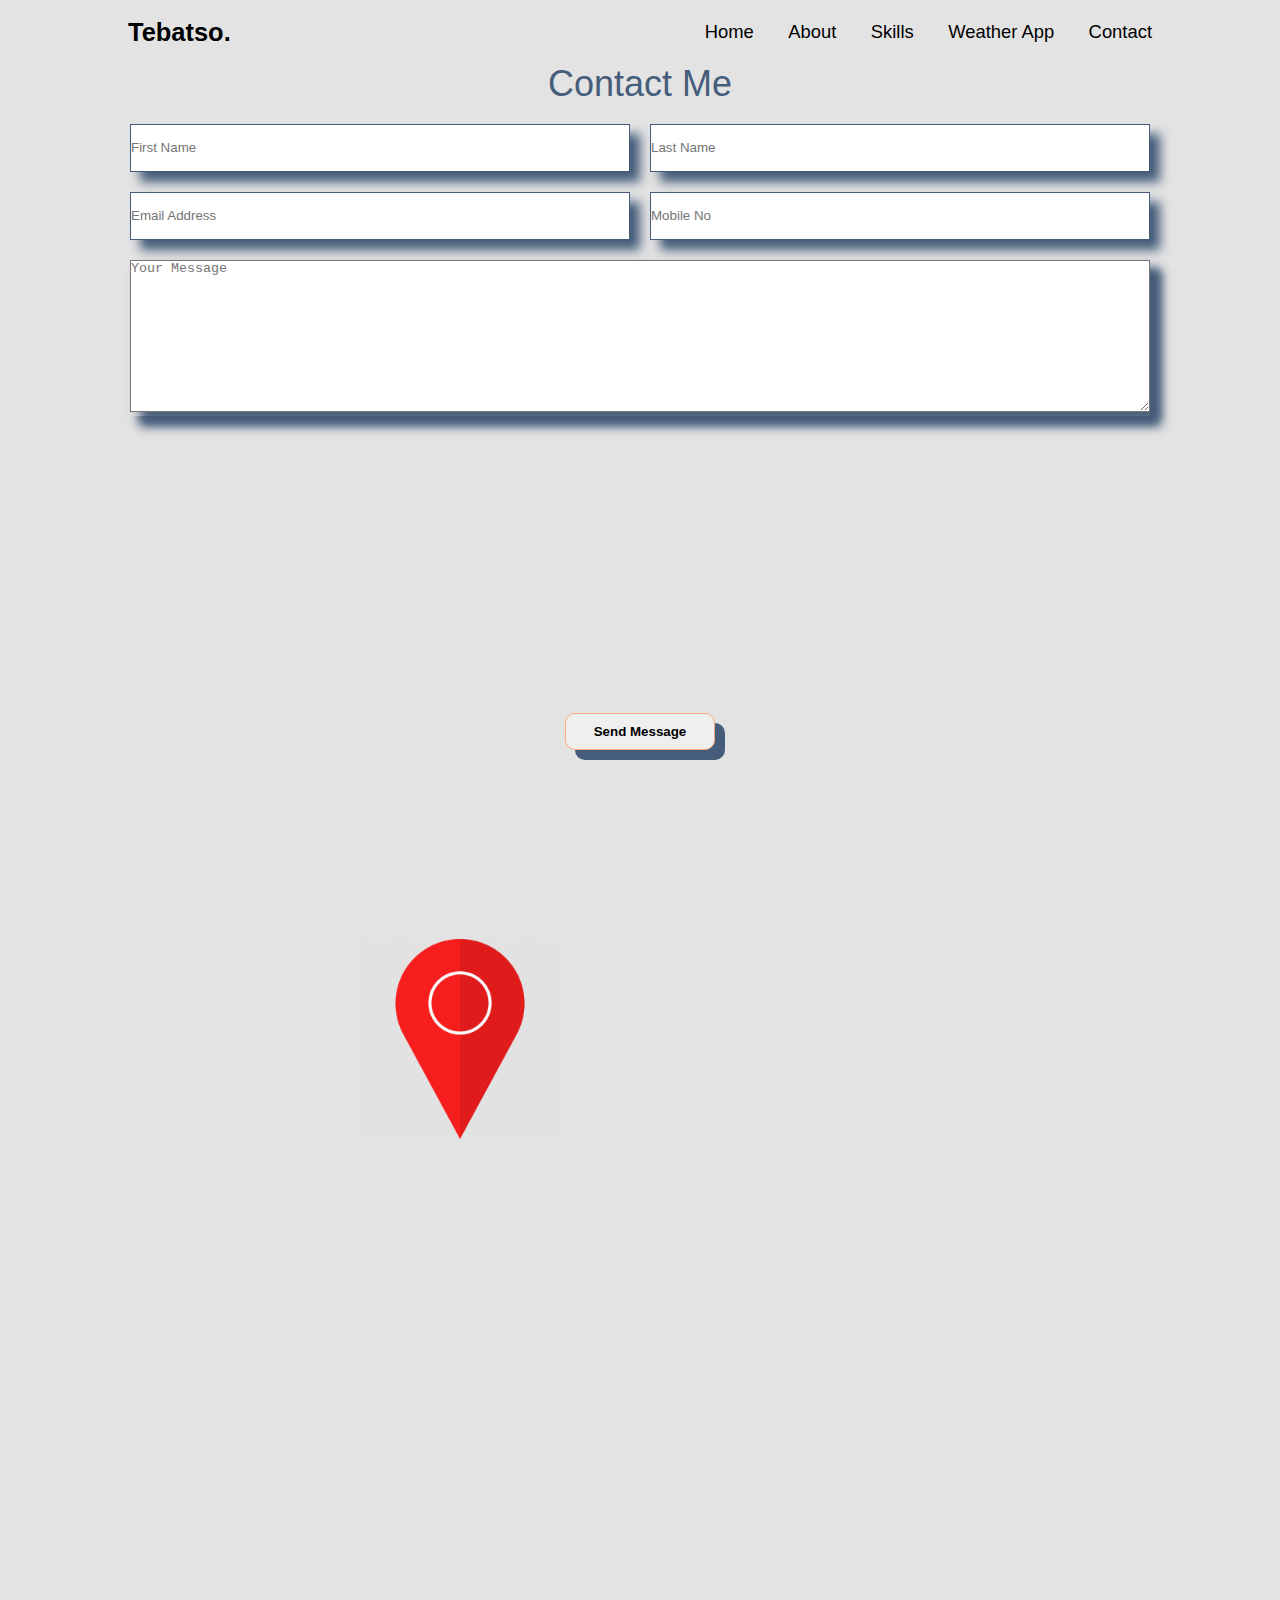
<file: getintouch.html>
<!DOCTYPE html>
<html lang="en">
<head>
    <meta charset="UTF-8">
    <meta name="viewport" content="width=device-width, initial-scale=1.0">
    <link rel="stylesheet" href="About-Me.css">
    <link href='https://unpkg.com/boxicons@2.1.4/css/boxicons.min.css' rel='stylesheet'>
    
    <title>Contact Me</title>

</head>
<style>
    *{
        margin: 0;
        padding: 0;
        box-sizing: border-box;
        
    }
    body{
    background-color: #e3e3e3;
    min-height: 1100px;
    width: 100%;
}
    .form{
        width: 100%;
        display: grid;
        grid-template-columns: repeat(2,500px);
        gap: 20px;
        place-content: center;
        margin-top: 20px;
        max-width: 100%;
       

    }
    
    .textarea{
        grid-column-start: 1;
        grid-column-end: 3;
        width: 100%;
        box-shadow: 10px 10px 10px #455d7a;
         place-items: center;
    }
    input{
        width: 100%;
        height: 3rem;
        border: 1px solid #455d7a;
        box-shadow: 10px 10px 10px #455d7a;
    }
    h1{
        text-align: center;
        color: #455d7a;
        font-weight: 400;
        font-size: 36px;
    }
     .button{
        display:flex;
        justify-content: center;
        align-items: center;
        height: 40vh;
        margin-top: 40px;
     }
      button{
     padding: 10px;
     width: 150px;
     border-radius: 10px;
     box-shadow: 10px 10px #455d7a;
     
     font-weight: 700;
     border: 1px solid #ffaa7c;
}
 button:hover{
   box-shadow:none;
    color: #f95959;
    transition: 1s ease-in-out;
}
img{
    max-width: 40%;
    padding: 20px;
    margin-top: 20px;
    margin-bottom: 20px;
    display: block;
    justify-content:center ;
    align-items: center;
}

.maps{
    height: 100vh;
    padding: 20px;
    max-width: 100%;
     display: flex;
     justify-content: center;
     align-items: center;
     padding: 30px;
     flex-direction: column;
       

}
iframe{
    max-width: 100%;
}

     @media only screen and (max-width: 768px){
        .form{
            display: block;
            margin-top: 20px;
            width: 60%;
            margin-left: 160px;
            
        }
         input{
           
        
         margin-top: 20px;
         
    
       }
       .textarea{
        display: block;
        margin-top: 10px;
        
    }
    body{
        height: 1100px;
    }
 }
  @media only screen and (max-width: 425px){
    .form{
            display: block;
            margin-top: 20px;
          max-width: 60%;
            margin-left: 100px;
            
        }

  }
   @media only screen and (max-width: 425px){
    .form{
            display: block;
            margin-top: 20px;
           max-width: 60%;
            margin-left: 80px;
            
        }

  }
 
     
</style>
<body>
     <header>
             
       <a href="#About" class="mylogo" id="skill"> Tebatso. </a>
        <input type="checkbox" id="check"> 
       <label for="check" class="icon">
               <i class='bx bx-menu' id="menu-icon"></i>
               <i class='bx bx-x' id="x-icon"></i>
        </label>

         <nav class="navigation">
                      <a href="index.html"><span class="">Home</span></a>
                     <a href="index.html#About">About</a>
                     <a href=" index.html#Skills">Skills</a>
                    
                     <a href="index.html#Weather">Weather App</a>
                     <a href="index.html#contact">Contact</a>
        </nav>
     
    </header>

    <h1>Contact Me </h1>
    
     <div class="form">
    
            <div class="first-name">
                 <input type="text" placeholder="First Name">
            </div>
            <div class="last-name">
                <input type="text" placeholder="Last Name">
            </div>
            <div class="email">
                <input type="email"placeholder="Email Address">
            </div>
             <div class="contact">
                <input type="tel" placeholder="Mobile No">
             </div>
             <div class="textarea">
                   <textarea name="" id="" cols="30" rows="10" placeholder="Your Message" class="textarea"></textarea> 
             </div> 
           
    </div>
    <div>
            <div class="button">
                 <button>Send Message</button>

            </div>
    </div>
     

      <div class="maps">
                <div>
                    
                    <div class="image">
                        <img src="R.png" alt="">
                    </div>
                    <div id="map">
                       
                        <iframe src="https://www.google.com/maps/embed?pb=!1m18!1m12!1m3!1d3585.224284838267!2d27.926340074616814!3d-26.026216577186695!2m3!1f0!2f0!3f0!3m2!1i1024!2i768!4f13.1!3m3!1m2!1s0x1e957621bf499253%3A0x8ee05ab458d7a506!2s1%20Bamako%20St%2C%20Cosmo%20City%2C%20Roodepoort%2C%202188!5e0!3m2!1sen!2sza!4v1700396868113!5m2!1sen!2sza" width="600" height="450" style="border:0;" allowfullscreen=""
                         loading="lazy" referrerpolicy="no-referrer-when-downgrade"></iframe>
                    </div>
                </div>
            </div>

    
        

       
   
   
</body>
</html>
</file>
<file: About-Me.css>
*{
    padding: 0;
    margin: 0;
    box-sizing: border-box;
    
    
    
    
}
body{
    background-color: #e3e3e3;
    min-height: 100vh;
    width: 100%;
    font-family: 'Segoe UI', Tahoma, Geneva, Verdana, sans-serif;
    margin: 0;
    padding: 0;
    overflow-x: hidden;
   }



/*another way of creating links could only use anchor only instead of list
#z-index:100;=is a way of putting things on top of each other putting 100 means the
element will be on top of elements with lower number
#used fixed to make the nav be sticky*/
header
{
    
    width: 100%;
    
    padding: 1.1rem 10%;
    
    display: flex;
    justify-content: space-between;
    align-items: center;
    z-index: 100;
    /* position:fixed; */
    
}
.header::before{
    content: "";
    position: absolute;
    top: 0;
    left: 0;
    width: 100%;
    height: 100%;
    background-color:rgba(0, 0, 0,.1);
    backdrop-filter: blur(50px);
    z-index: -1;
}
.mylogo{
    font-size: 1.59rem;
    text-decoration: none;
    font-weight: 700;
    margin-left: x;
    color: black;
}
.navigation a{
    text-decoration: none;
    margin-left: 30px;
    font-size: 1.15rem;
    font-weight: 500;
    color: black;
    z-index: 100;
}
.icon #x-icon{
    display: none;
    
}
#check{
    display: none;
}

.icon{
    font-size: 2.8rem;
    cursor: pointer;
    display: none;
    position: absolute;
    right: 8%;
    color: #455d7a;
}
/*responsiveness for navigation bar*/

@media (max-width:321px){
  
 .navigation {
    position: absolute;
    top: 60px;
    left: 0;
  }
}

@media (max-width:772px){
    
   .highlight1{
    left: 100px;
   }
    .icon{
        display: inline-flex;
    }
    #check:checked ~ .icon #menu-icon{
        display: none;
    }
    #icon #x-icon{
        display: none;

    }
    #check:checked ~ .icon #x-icon{
        display: block;
    }
    
    .navigation{
        position: absolute;
        top:60px;
        left: 0;
        width: 100%;
        height: 0;
        background-color: #455d7a;
        box-shadow: rgba(0, 0, 0,.1);
        transition: 2s ease-in-out;
        overflow: hidden;
        border-radius: 20%;
        
        
        
    }
    #check:checked ~ .navigation{
        height: 17.7rem;
        
    }
    .navigation a{
        display: block;
        font-size: 1.1rem;
        margin: 1.5rem 0;
        text-align: center;
        transform: translateY(-50px);
        opacity: 0;
        
    }
    #check:checked ~ .navigation a{
        transform: translateY(0);
        opacity: 1;
        transition-delay: calc(.15s * var (--i));
    }

    
    
}





  


    .intro{
    display: flex;
    justify-content: center;
    align-items: center; 
    height: 120vh;
    width: 100%;
    margin-top: 100px;
     font-weight: 300;
    line-height: 34px;
    font-size: 19px;
    background-color: #f95959;
    margin: 20px 0;
     border-radius:65% 25% 50% 20%;
    font-family: system-ui, -apple-system, BlinkMacSystemFont, 'Segoe UI', Roboto, Oxygen, Ubuntu, Cantarell, 'Open Sans', 'Helvetica Neue', sans-serif;
}

/*.intro h1 ,p{
    margin-top: 10px;
}*/
.highlight1{
    border-bottom: 20px solid #f95959;
    position: relative;
    top: -20px;
    z-index: -100;
    width: 20%;
    margin-left: 55px;
    animation: slide-in-out 10s ease 0s infinite ;
    left: 400px;
    

    
}
.line{
   border-bottom: 20px solid #f95959;
   position: relative; 

}

.highlight-chat{
    border-bottom: 20px solid #f95959;
    position: relative;
    top: -29px;
    z-index: -100;
    width: 40%;
    margin-left: 4px;
    animation: slide-in-out1 10s ease 0s infinite ;
}
@keyframes slide-in-out  {
    100%{
        border-bottom: 20px solid #f95959;
        width: 40%;
        position: relative;
        top: -20px;
        z-index: -100;
        width: 15%;
        margin-left: 55px;


    }
    
}
@keyframes slide-in-out1  {
    100%{
        border-bottom: 20px solid #f95959;
        position: relative;
        top: -29px;
        z-index: -100;
        width: 20%;
    


    }
    
}

.highlight1:hover{
    border-bottom: 20px solid #f95959;
    position: relative;
    top: -20px;
    z-index: -100;
    width: 20%;
    margin-left: 55px;
}


.my-name{
    font-size:50px ;
    font-weight: 400;
    margin-left: 30px;
    
}
.highlight-name{
    color: #455d7a;
}
.short-description{
    font-weight: 300;
    font-size: 19px;
    
}

.images{
    
    
    height: 600px;
    width: 50%;
    padding:0 40px;
    display: flex;
    

    
}

.images img{
     width: 100%;
    margin:0px 0px 55px 50px;
    overflow-x: hidden;
   
    
}
.images .stripe1{

    animation: stripe-one 20s ease 0s infinite;
  }
    @keyframes stripe-one{
       50%{
           transform:translateY(-25%);
        }

    }
    .images .stripe2{
        transform: translateY(-25%);
    width: calc(50% -15px);
    animation: stripe-two 20s ease 0s infinite;
  }
    @keyframes stripe-two{
       50%{
           transform:translateY(-0%);
        }
    }
    @media (min-width:425px){
  .flex-buttons{
    margin-top: 10px;
        
  }
        
}
        
        
 
.flex-buttons{
display: grid;
grid-template-columns: 1fr 1fr;
gap: 20px;
margin-left: 30px;

}



/*My skills section styling */

.container{
    min-height: 100vh;
     max-width: 100%;
      font-weight: 300;
   
    
}

.About-Me h1{
    
    text-align: center;
    margin-top:150px;
    font-weight: 400;
    font-size: 30px;
    
    
}
.About-Me1{

    display: flex;
    gap: 50px;
    align-items: center;
    margin-top: 20px;


}
.highlight-about-me{
    border-bottom: 20px solid #f95959;
    max-width: 15%;
   margin: 0 auto;
   display: block;
   position: relative;
   top: -15px;
   z-index: -100;

    animation: highlight-about-me  4s ease-in-out 0s infinite ;
}
@keyframes highlight-about-me{
    100%{
         border-bottom: 20px solid #f95959;
    width: 7.5%;
    left: -26px;
    }
}
.me1{
    max-width: 800px;
    margin: auto;
    background: rgb(255, 255, 255);
    color: rgb(18, 30, 39);
    padding: 1.2rem 2rem;
    border-radius: 20px;
}
.me2{
    max-width:500px; height:500px; border-radius:20px;
}






.brief{
    padding: 20px;
}
.brief h1,p{
    margin-left: 30px;
    margin-top: 5px;
    
}
.brief button{
    margin-left: 40px;
}
.brief h1{
    
    font-weight: 400;
    text-align: center;
    
}
 button{
     padding: 10px;
     width: 150px;
     border-radius: 10px;
     box-shadow: 10px 10px #455d7a;
     margin-top: 15%;
     font-weight: 700;
     border: 1px solid #ffaa7c;
     
}
 button:hover{
   box-shadow:none;
    color: #f95959;
    transition: 1s ease-in-out;
}

.timeline{
    position: relative;
    max-width: 1200px;
    margin: 100px auto;

}
.skills1{
    width: 50%;
    padding: 10px 50px;
    position: relative;
    animation: movedown 1s linear forwards;
    opacity: 0;
    
}
@keyframes movedown{
    0%{
        opacity: 1;
        transform: translate(-30px);
    }
    100%{
        opacity: 1;
        transform: translate(0px);
    }
}
.skills1:nth-child(1){
    animation-delay: 0s;
}
.skills1:nth-child(2){
    animation-delay: 1s;
}
.skills1:nth-child(3){
    animation-delay: 2s;
}
.skills1:nth-child(4){
    animation-delay: 3s;
}
.textbox{
    padding: 20px 30px ;
    font-size: 19px;
    font-weight: 400;
    position: relative;
    background-color: #455d7a;
    height: 250px;
}
.soft-skills{
     padding: 20px 30px ;
    font-size: 19px;
    font-weight: 400;
    position: relative;
    background-color: #455d7a;
    height: 380px;

}
.textbox h3{
    font-weight: 600;
}
.left-skills1{
left:0;
}
.right-skills1{
    left:50%;
}
.textbox i{
    background-color: #455d7a;
     position:absolute;
    width: 40px;
    border-radius: 50%;
    right:-70px;
    top: 32px;
    z-index:10;
}
.right-skills1 i{
    left: -70px;
}
.timeline::after{
    content: "";
    position: absolute;
    width: 6px;
    height: 100%;
    background-color:#455d7a;
    top:0;
    left:50%;
    margin-left: -3px;
    z-index: -1;
    animation: moveline 6s linear forwards;
}
@keyframes moveline{
    0%{
        height: 0%;
    }
    100%{
        height: 100%;
    }
}
.left-container-arrow{
    height: 0;
    width: 0;
    position: absolute;
    top:28px;
    z-index: 1;
    border-top:15px solid transparent;
    border-bottom:15px solid transparent;
    border-left:15px solid #455d7a;
    right: -15px;

}
.right-container-arrow{
    height: 0;
    width: 0;
    position: absolute;
    top:28px;
    z-index: 1;
    border-top:15px solid transparent;
    border-bottom:15px solid transparent;
    border-right:15px solid #455d7a;
    left: -15px;

}
/*intro responsiveness*/
    
        


h1{
    box-shadow: none;
    text-decoration: none;
    font-size: 2.5rem;
    line-height: 1.1;
    font-weight: 400;
    

}
.Projects{
     height: 100vh;
     max-width: 100%;
     margin-bottom: 100px;
     

}
.project1{
    padding: 20px;
}
.project1 p,h3{
    text-align: center;
    margin: 20px;
    margin-bottom: 40px;
}
/*wheather*/


.project1 h1 {
   text-align: center;
   font-size: 2rem;
   margin-top: 2rem;
   
}
.getweather{
    display: flex;
    flex-direction: column;
    justify-content: center;
    align-items: center;
}
form {
   margin-top: 2rem;
   text-align: center;
   
}

/* .project1  input[type="text"] { */
   /* padding: 0.5rem; */
   /* font-size: 1rem; */
  /* min-width: 40%; */
  /* border-radius: 10%; */
  /* border: 2px solid #f95959; */
  /* background-color: #fff; */
  

/* } */


#weather {
   margin-top: 2rem;
   text-align: center;
   font-size: 2rem;
   
}
.weather-container{
    
    border: 3px solid #455d7a;

    border-radius: 10% 20%;
    margin: 0 auto;
    display: block;
    
    max-width: 470px;
    background-color: #455d7a;
    color: #e3e3e3;
    padding: 40px 35px;
}
.project1 input{
    border: 0;
    outline: 0;
    color: #555;
    max-width:100% ;
    height: 40px;
    border-radius: 10px;
    font-size: 18px;
}
    

.project1 button {
   padding: 0.5rem;
     border: 0;
    outline: 0;
    color: #555;
   cursor: pointer;
   margin-left: -6px;
   margin-bottom: 20px;
}




.Contact{
    height: 100vh;
     max-width: 100%;
     display: flex;
     justify-content: center;
     align-items: center;
     

}
.email{
    text-decoration: none;
    font-weight: 700;
    font-size: 17px;
    color: #f95959;
    
    line-height: 16px;
    
}
.chat-head{
    font-weight: 400;
    font-size: 64px;
    line-height: 70px;
}
.chat{
    padding: 25px;
}
    



.footer{
      min-height: 40vh;
     max-width: 100%;
    display: grid;
    grid-template-columns:33% 33% 33%;
     background-color: #455d7a;
     padding: 20px;
}
.icon-link{
    display: grid;
    grid-template-columns: 100px 100px;
}
.madebyme{
    color: #e3e3e3;
    font-weight: 700;
    font-size: 27px;
}
.head1{
    color: #e3e3e3;
    font-size: 19px;
    font-weight: 400;
}
.small{
    font-weight: 200;
    font-size: 15px;
}
.icon-link a{
    text-decoration: none;
    font-weight: 700;
    color: #e3e3e3;
    font-size: 19px;
    line-height: 32px;
    
    
}
.icon-link .head{
    grid-column-start: 1;
    grid-column-end: 3;
    font-weight: 600;
    font-size: 19px;
    line-height: 32px;

}
.on-where-to-find-me-icons h4{
    margin-bottom: 20px;

}
    
.on-where-to-find-me-icons a{
    text-decoration: none;
    color: #e3e3e3;
    font-size: 34px;
    
}
/* Media Queries for Responsiveness */

/* Small Screens */

@media only screen and (max-width: 768px) {
    

    .intro {
        border-radius: 0;
    }
      .images{
        overflow: hidden;
    }
   
    .About-Me1{
        display: block;
    }
    body {
        font-size: 14px; 
    }
    .timeline{
        margin: 50px auto;
    }
    .timeline::after{
        left:36px;
    }
    .skills1{
        width: 100%;
        padding-left: 80px;
        padding-right: 25px;
    }
    .textbox{
        font-size: 13px;
    }
    .right-skills1{
        left:0;
    }
    .left-skills1 i,.right-skills1 i{
        left:-60px;

    }
    .left-container-arrow ,.right-container-arrow{
        border-right: 15px solid #455d7a;
        border-left: 0;
        left:-15px;
    }
    .footer{
        width: 100%;
    }
    .me1{
        width: 350px;
    }
    .me2{
        max-width:350px; height:350px; 
    }
     .images{
        width: 80%;
        margin-top: 40px;
        
     }

    

}
@media only screen and (min-width:2260px){
    .navigation a{
        font-size: 50px;
        padding: 20px;
    }
    .mylogo{
        font-size: 50px;
    }
    .images{
        width: 50%;
        
        padding: none;
    }
    .short-description,.aspiring{
     font-size: 50px;
     line-height: 40x;
     }
     button{
        width: 300px;
        height: 50px;
        font-size: 25px;
     }
     .my-name{
        font-size: 70px;
     }
     .About-Me h1,.brief h1{
        font-size: 70px;
     }
     .me2{
        max-width: 100%;
        height: auto;
     }
     p{
        font-size: 35px;
        
     }
     .textbox {
        font-size: 35px;
        height: 300px;
     }
     .soft-skills {
        height: 400px;
     }
     .madebyme h4{
        font-size: 50px;
     }
     .small{
        font-size: 30px;
     }
      .head h4{
        font-size: 30px;
     }
     .icon-link{
        font-size: 30px;
     }
    
    
}

@media only screen and (min-width:1440px){
    
    .brief{
        display: flex;
        justify-content: center;
        align-items: center;
        flex-direction: column;
    }
    
    .Contact{
        margin-bottom: 20px;
        min-height: 10vh;
    }
}
@media only screen and (max-width: 320px){
    .chat-head{
        font-size: 44px;
        line-height: normal;
        font-weight: 500;
        margin-top: 20px;
    }
    .email{
        margin: 0;
        font-size: 19px;
    }

}
 .flex-buttons{
    display: flex;
 }

@media only screen and (max-width: 426px){

  .intro{
    display:block ;
  }
  .flex-buttons{
    display: block;
  }
  .images{
    
    width: 80%;
    margin-top: 20px;

    
}
  
    .footer{
        display: block;
    }
    .icon-link,.on-where-to-find-me-icons,.madebyme{
        margin-left: 20px;
        margin-top: 20px;
    }
    .mylogo{
        font-size: 20px;
        margin-left: -8px;
    }
    
    
}
/* back to top button*/
.back-top-arrow{
    position: fixed;
    bottom: 2rem;
    right: 2rem;
    display: inline-flex;
    align-items: center;
    justify-content: center;
    
    border-radius: 0.5rem;
    padding: 0.5rem;
    text-decoration: none;
    transition: 0.2s ease-out;
    height: 20px;
    width: 20px;
}

.back-top-arrow span{
    color: #f95959;
    font-size: 2rem;
    
    border: 2px solid #f95959;
    transition: 0.2s ease-out;
    
}
.arrow{
    border: none;
}
html{
    scroll-behavior: smooth;
}
@media only screen and (max-width: 312px){
    .soft-skills{
    font-size: 14px;
    height: 700px;
    }
}
@media only screen and (max-width: 284px){
    .soft-skills{
     
    height: 1000px;
    }
}

@media only screen and (max-width: 320px) {
    header {
        padding: 1.1rem 2%; /* Adjust padding for smaller screens */
    }

    .mylogo {
        font-size: 1rem; 
        margin-left: -8px;
    }

    .navigation a {
        font-size: 0.9rem; 
        margin-left: 10px;
    }

    .icon {
        display: inline-flex;
    }

    #check:checked ~ .navigation {
        top: 60px; 
    }

    

   

    .me1 {
        width: 100%; /* Adjust width */
    }

    .me2 {
        max-width: 100%; 
        height: auto; 
    }

    .brief h1,
    .brief p,
    .brief button {
        margin-left: 0; 
    }

    

   

    .footer {
        grid-template-columns: 100%;
        
    }

    .icon-link,
    .on-where-to-find-me-icons,
    .madebyme {
        
        margin-top: 20px;
    }

    .Contact {
        margin-top: 20px;
    }
}
</file>
